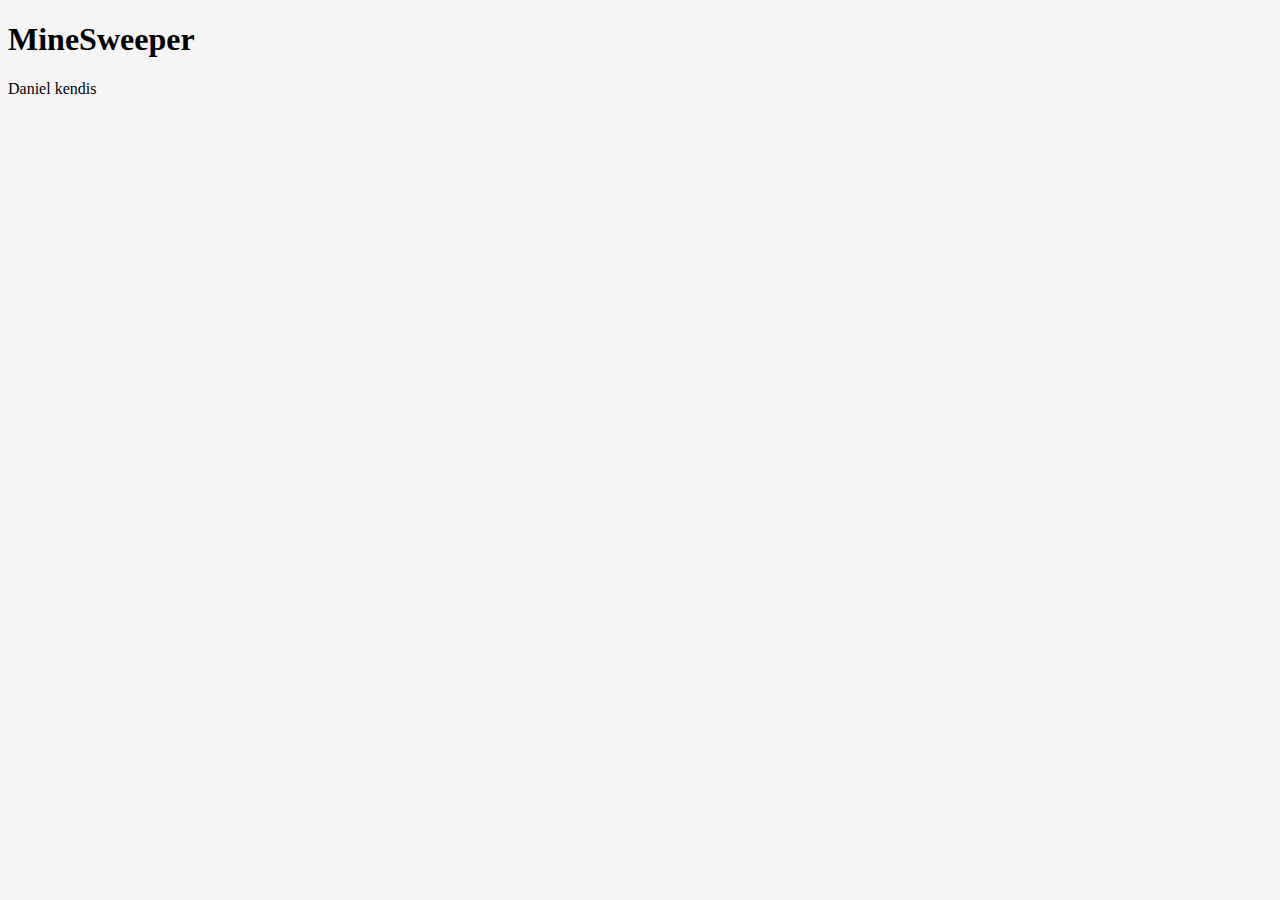
<file: index.html>
<!DOCTYPE html>
<html lang="en">
<head>
    <meta charset="UTF-8">
    <meta name="viewport" content="width=device-width, initial-scale=1.0">
    <title>MineSweeper</title>
    <link rel="stylesheet" href="css/main.css">
</head>
<body onload="onInit()">
    <h1>MineSweeper</h1>
    <table class="game-board"></table>
    <div class="btn-menu">

    </div>
    <footer>Daniel kendis</footer>
    <script src="js/main.js"></script>
</body>
</html>
</file>
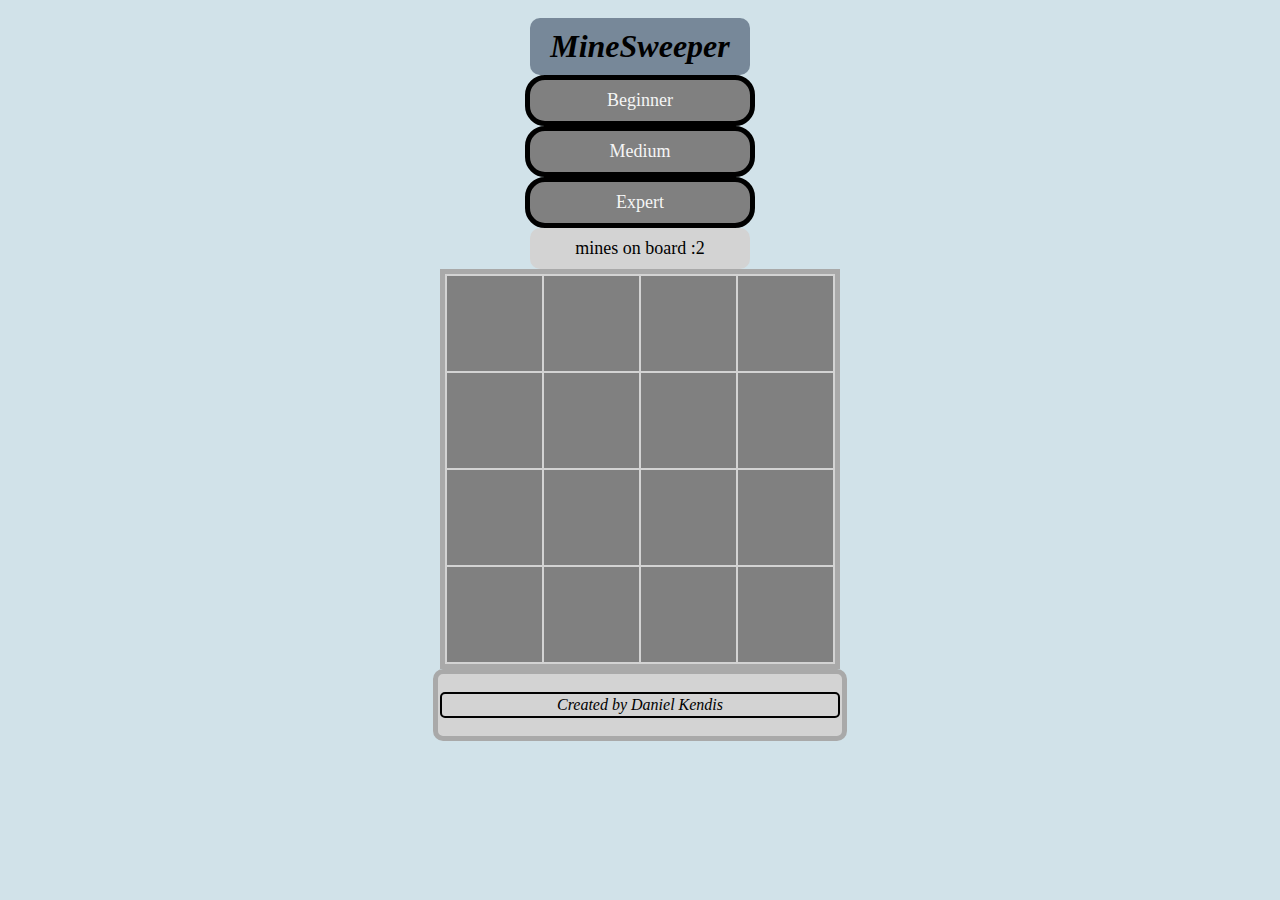
<file: Daniel kendis project minesweeper/index.html>
<!DOCTYPE html>
<html lang="en">
<head>
    <meta charset="UTF-8">
    <meta name="viewport" content="width=device-width, initial-scale=1.0">
    <title>MineSweeper</title>
    <link rel="stylesheet" href="css/main.css">
</head>
<body onload="onInit()">
    <h1>MineSweeper</h1>
    <div class="level-btns">
        <div class="level-btn" data-size="4" data-mines="2" onclick="setDifficulty(this)">Beginner</div>
        <div class="level-btn" data-size="8" data-mines="12" onclick="setDifficulty(this)">Medium</div>
        <div class="level-btn" data-size="12" data-mines="30" onclick="setDifficulty(this)">Expert</div>
    </div>
    <div class="mines-on-board"><p>MineCount : </p></div>
    <div class="MineSweeper">
        <table class="game-board"></table>
    </div>
    <!-- 1. Add a footer with your name  -->
    <footer>
        <p>Created by Daniel Kendis</p>
    <script src="js/main(2.0).js"></script>
</body>
</html>
</file>
<file: css/main.css>
body{
    background-color: whitesmoke
}
table{
    box-sizing: border-box 10px;
    max-width: 500px;
    width: 500px auto;
    color: rgb(0, 0, 0);
}
</file>
<file: Daniel kendis project minesweeper/css/main.css>
body{
 text-align: center;
 padding: 10px;
 background-color: rgb(209, 226, 233);

}
table{
    
    width: 400px;
    height: 400px;
    border: 5px solid darkgray;
    background-color: lightgray;
    margin: 0 auto;
    
    td{
        
        size: 500px;
        border: 1px solid gray;
        background-color: grey;
        color: lightgray;
        text-align: center;
        font-size: medium;
    }
    tr{
        border: 1px solid grey;
    }
}
button{
    border-radius: 10px;
    
    text-align: center;
}
.level-btn {
    
    background-color: gray;
    padding: 10px;
    border-radius: 20px;
    width: 200px;
    margin: 0 auto;
    border: 5px solid black;
    box-shadow: 2px lightgray;
    font-size: large;
    color: whitesmoke
}
.mines-on-board{
    text-align: center;
    background-color: lightgrey;
    font-size: large;
    border-radius: 10px;
    width: 100%;
    max-width: 200px;
    margin: 0 auto;
    padding: 10px;
}
p{
    text-align: center;
    border: 2px solid black;
    border-radius: 5px;
    padding: 2px;

}
.neighboring{
    text-align: center;
    border: solid black;
    border-radius: 5px;
    padding: 2px;
    color: rgb(45, 90, 0);
    font-size: large;
    text-size-adjust: 10px;

}
footer{
    text-align: center;
    background-color: lightgray;
    padding: 2px;
    border: 5px solid darkgray;
    border-radius: 10px;
    margin: 0 auto;
    width: 100%;
    max-width: 400px;
    font-style: oblique;
    font-size: medium;


}
h1{
    background-color: lightslategrey;
    border-radius: 10px;
    width: 100%;
    max-width: 200px;
    text-align: center;
    font-style: italic;
    color: rgb(0, 0, 0);
    padding: 10px;
    margin: 0 auto;
}
</file>
